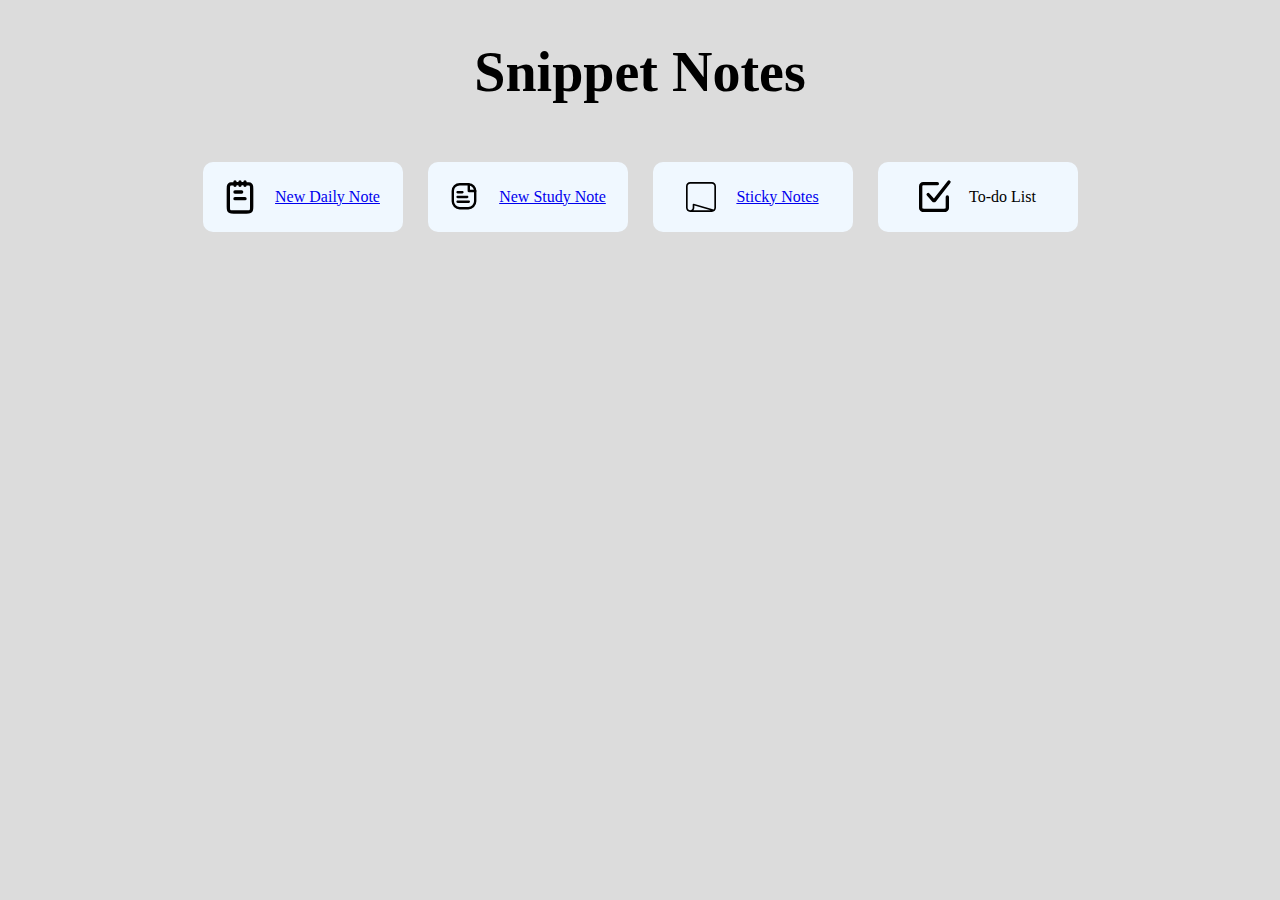
<file: index.html>
<html lang="en" style="background-color: gainsboro;">
<head>
    <meta charset="UTF-8">
    <meta name="viewport" content="width=device-width, initial-scale=1.0">
    <title>Snippet Note</title>
    <link rel="stylesheet" href="styles.css">
</head>
<body>
    <h1 >Snippet Notes</h1>
    <div class="container1">
        
        <div class="container">        
        
            <div class="new-note problems container">
                <div class="container-image"><img src="./assets/daily-notes.svg" height="40"></div>
                <div class="container-info"><a href="./public/daily-notes.html">New Daily Note</a></div>
            </div>
        
        
            <div class="new-note problems container">
                <div class="container-image"><img src="./assets/study-notes.svg" height="40"></div>
                <div class="container-info"><a href="./public/study-notes.html">New Study Note</a></div>
            </div>
            
            <div class="new-note problems container">
                <div class="container-image"><img src="./assets/sticky-notes.svg" height="40"></div>
                <div class="container-info"><a href="./public/sticky-notes.html">Sticky Notes</a></div>
            </div>

            <div class="new-note problems container">
                <div class="container-image"><img src="./assets/todo-list2.svg" height="40"></div>
                <div class="container-info"><a>To-do List</a></div>
            </div>
        
        </div>
    </div>
    

</body>
</html>
</file>
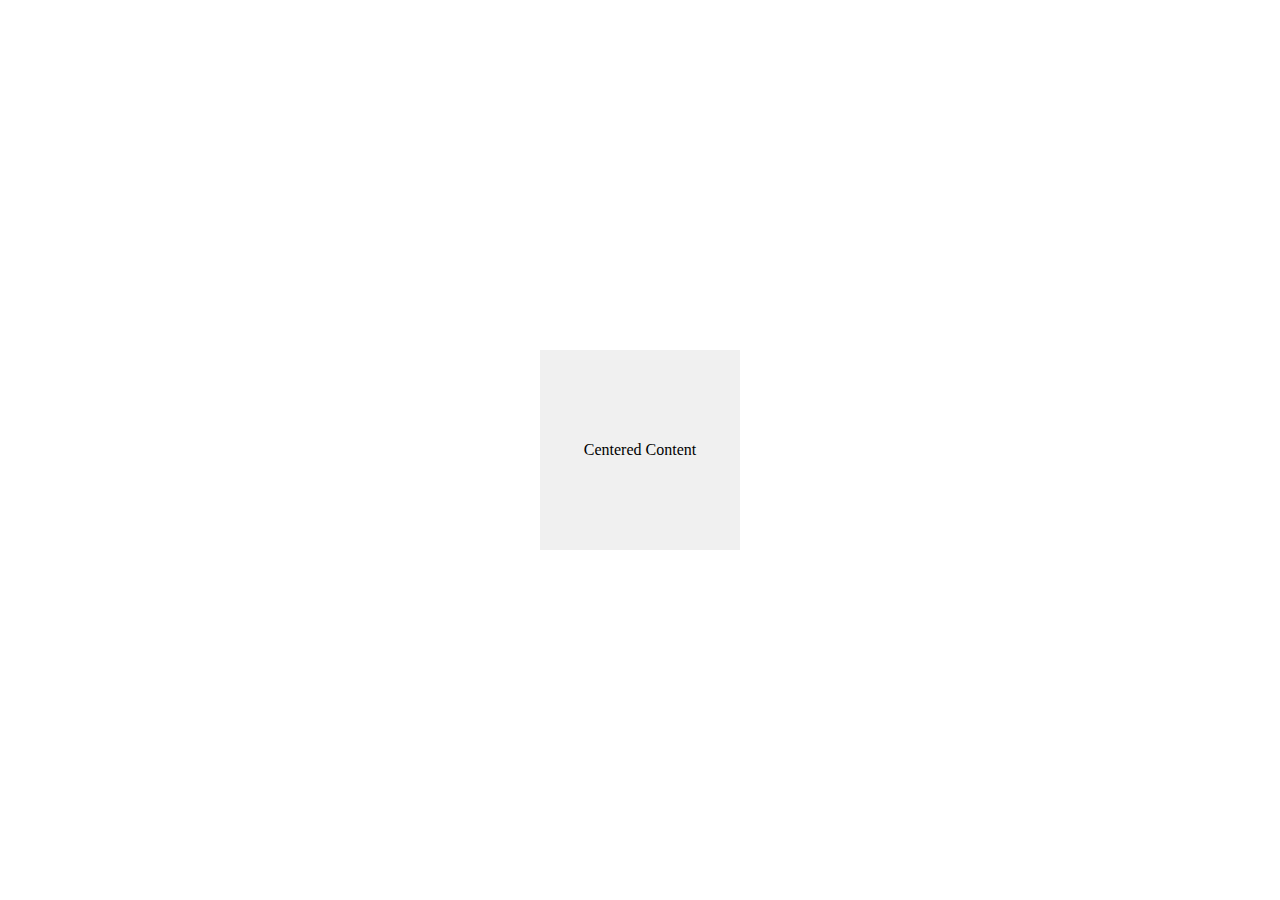
<file: sample.html>
<!DOCTYPE html>
<html lang="en">
<head>
    <meta charset="UTF-8">
    <meta name="viewport" content="width=device-width, initial-scale=1.0">
    <title>Center Element with Flexbox</title>
    <style>
        body, html {
            height: 100%;
            margin: 0;
            display: flex; /* Make the body a flex container */
            justify-content: center; /* Center horizontally */
            align-items: center; /* Center vertically */
        }
        .centered-box {
            width: 200px;
            height: 200px;
            background-color: #f0f0f0;
            text-align: center;
            line-height: 200px; /* Center content vertically */
        }
    </style>
</head>
<body>
    <div class="centered-box">
        Centered Content
    </div>
</body>
</html>
</file>
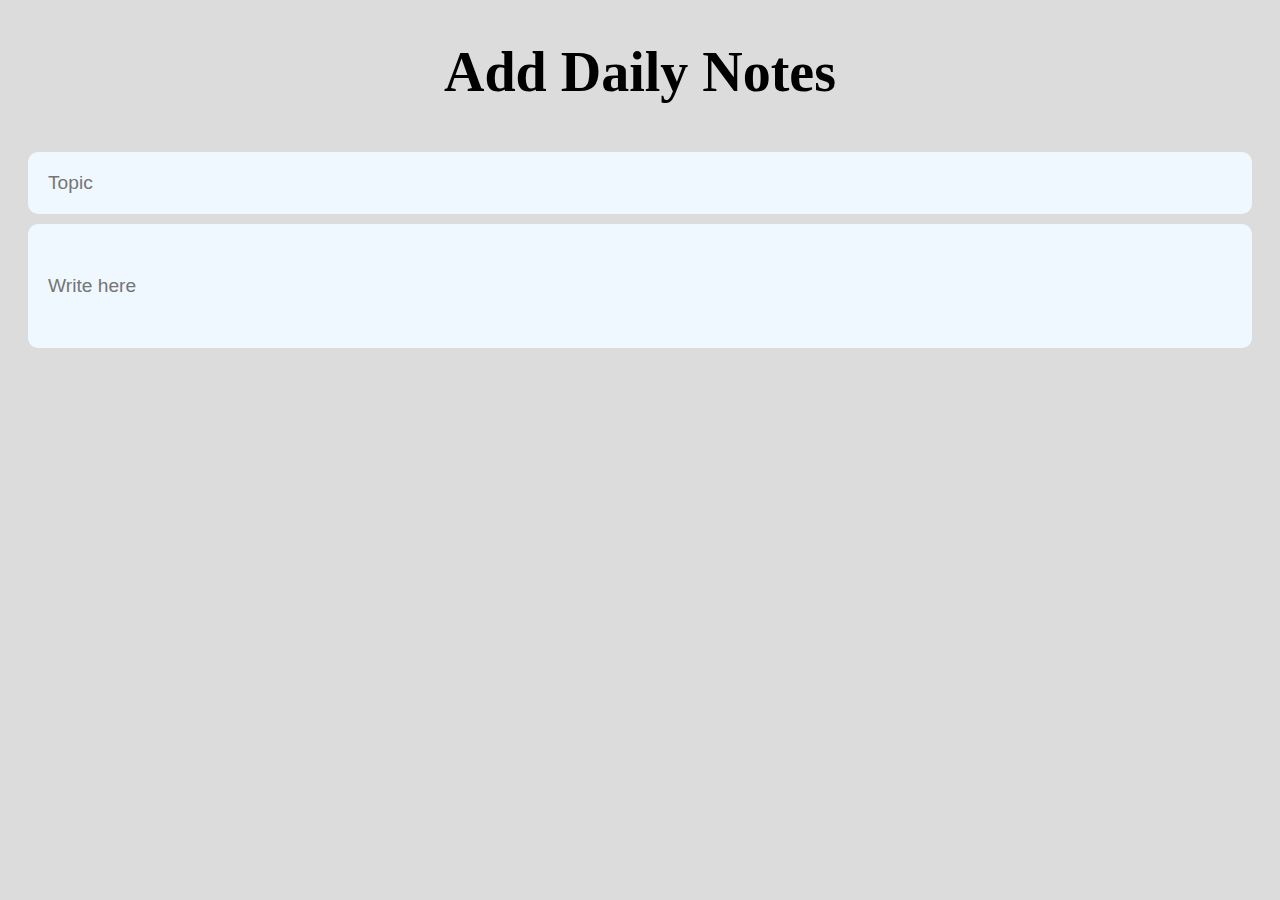
<file: public/daily-notes.html>
<html lang="en" style="background-color: gainsboro;">
<head>
    <meta charset="UTF-8">
    <meta name="viewport" content="width=device-width, initial-scale=1.0">
    <title>Snippet Note</title>
    <link rel="stylesheet" href="../styles.css">
</head>
<body>
    <h1 >Add Daily Notes</h1>
    <div class="box">
        <input class="input-text item topic" type="text" placeholder="Topic">
        <input class="input-text item explaination" type="text" placeholder="Write here">     
    </div>
    

</body>
</html>
</file>
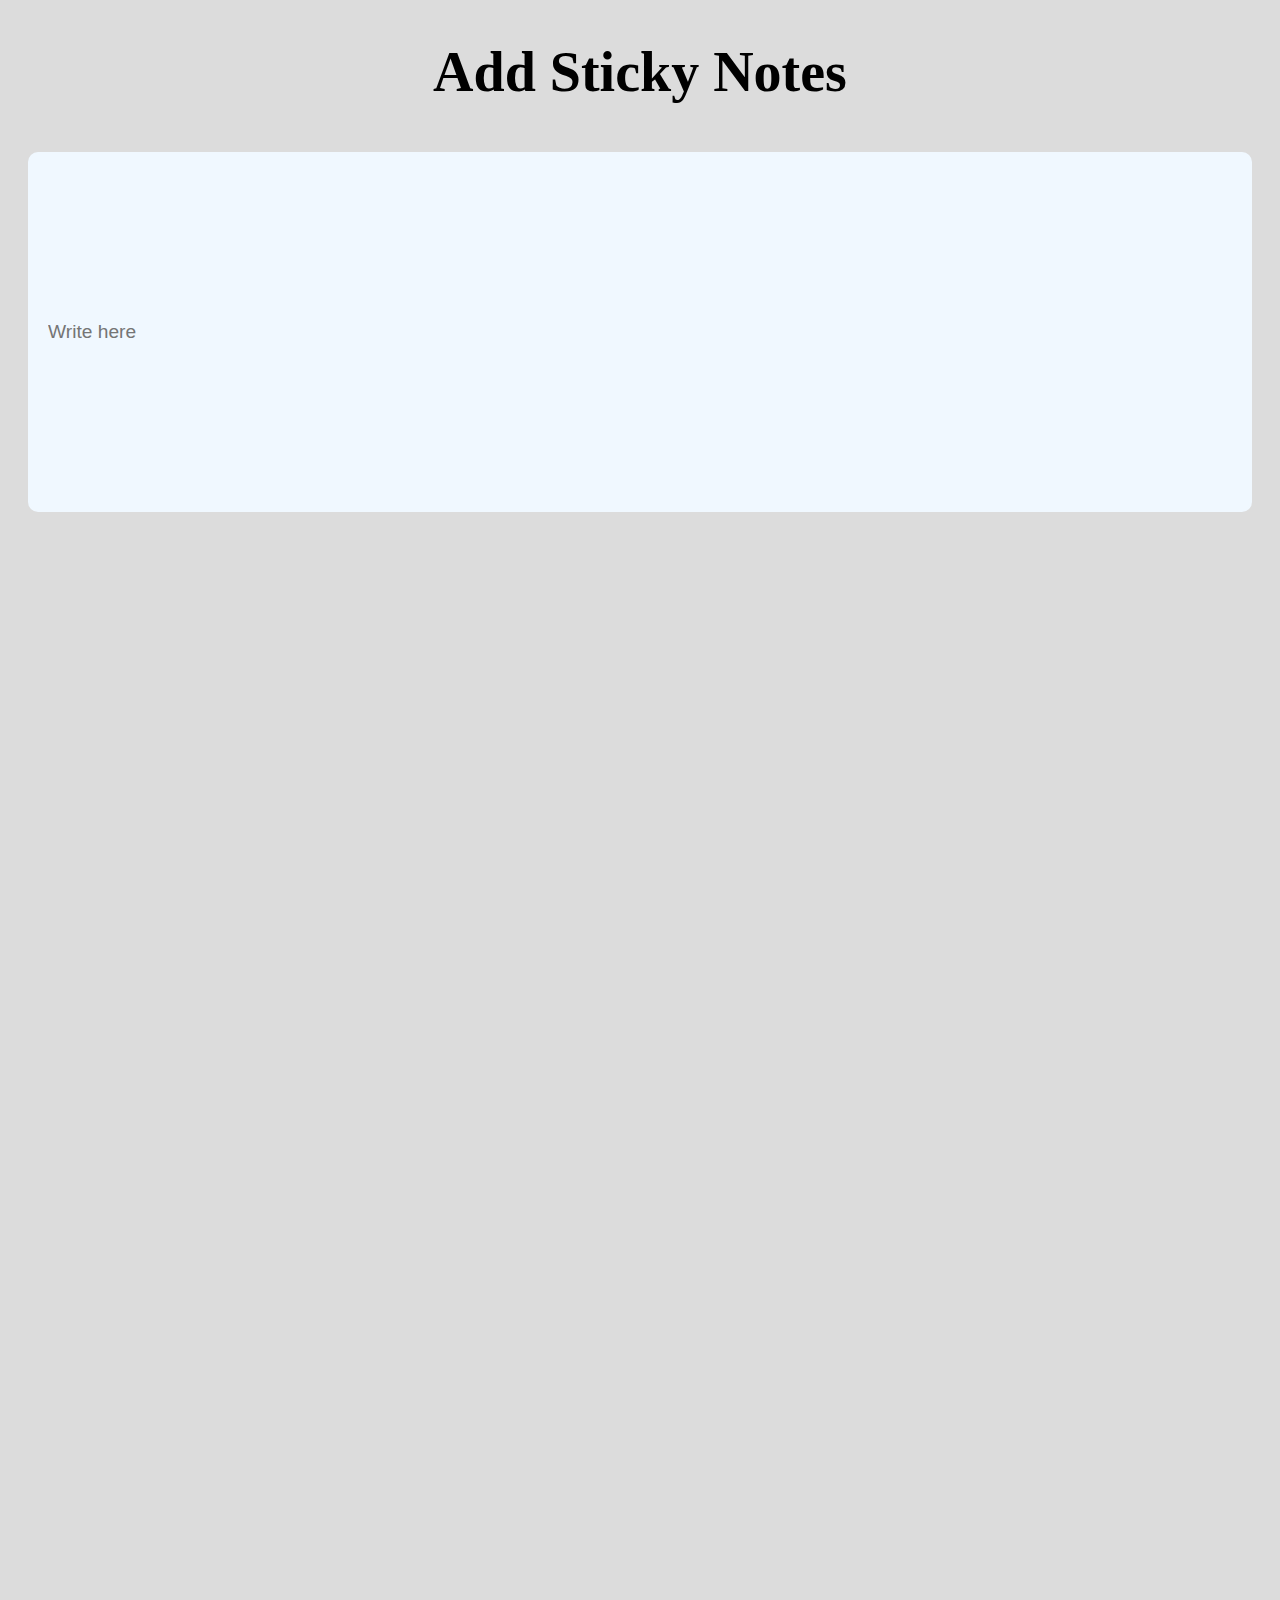
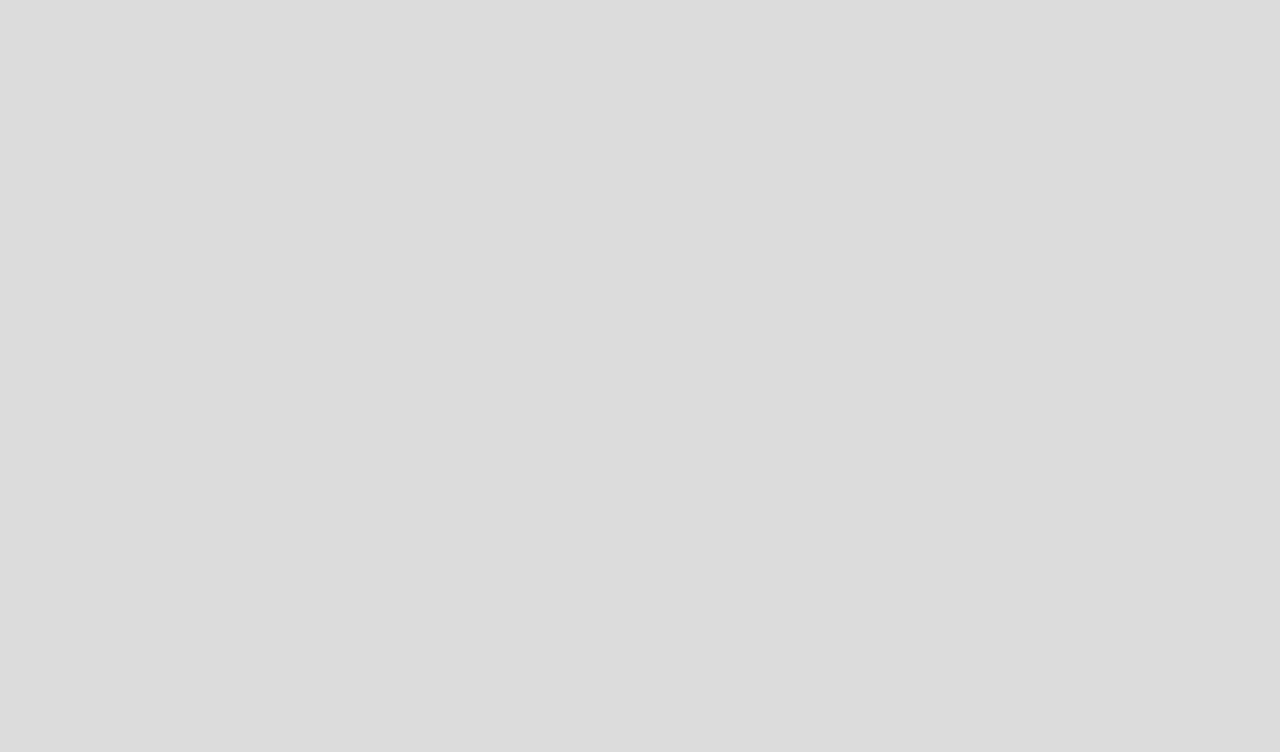
<file: public/sticky-notes.html>
<html lang="en" style="background-color: gainsboro;">
<head>
    <meta charset="UTF-8">
    <meta name="viewport" content="width=device-width, initial-scale=1.0">
    <title>Snippet Note</title>
    <link rel="stylesheet" href="../styles.css">
</head>
<body>
    <h1 >Add Sticky Notes</h1>
    <div class="box">
        <input class="input-text item sticky-notes" type="text" placeholder="Write here">
     
    </div>
    

</body>
</html>
</file>
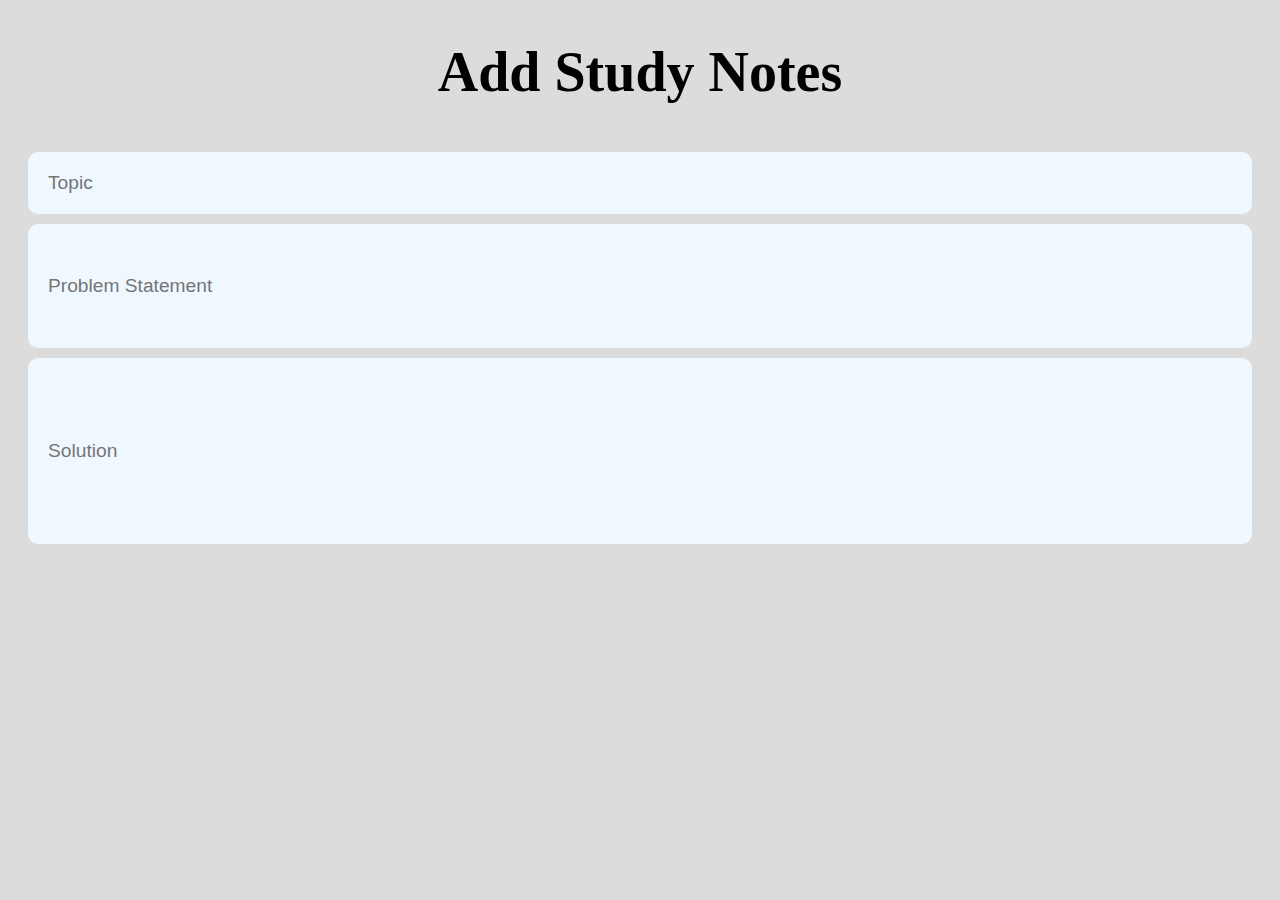
<file: public/study-notes.html>
<html lang="en" style="background-color: gainsboro;">
<head>
    <meta charset="UTF-8">
    <meta name="viewport" content="width=device-width, initial-scale=1.0">
    <title>Snippet Note</title>
    <link rel="stylesheet" href="../styles.css">
</head>
<body>
    <h1 >Add Study Notes</h1>
    <div class="box">
        <input class="input-text item topic" type="text" placeholder="Topic">
        <input class="input-text item problem-statement" type="text" placeholder="Problem Statement">
        <input class="input-text item explaination" type="text" placeholder="Solution">
     
    </div>
    

</body>
</html>
</file>
<file: styles.css>
.problems{
    background-color: aliceblue;
    /* padding: 10px; */
    margin: 10px;
}

.container{
    
    display: flex;
    justify-content: center;
    align-items: center;
    padding: 10px;
    border-radius: 10px;
    flex-wrap: wrap;
    min-width: 180;
    column-gap: 5px;
    
}

.container-image{
    display: flex;
    padding: 5px;
    padding-left: 0;
    justify-content: center;
    
}

.container-info{
    display:flex;
    text-align: right;
    padding: 5px;
    justify-content: center;
}

h1{
    display: flex;
    justify-content: center;
    font-size: 56px;
    align-items: center;
    margin-top: 40px;
    padding: 0px;
}

.container1{
    display: flex;
    align-items: center;
    justify-content: center;
    padding: 0px;
    margin: 0px;    
}

.box{
    display: grid;
    
    /* border: 2px solid black; */
    border-radius: 10px;
    padding: 10px;
    margin: 10px;
    gap: 10px;
    grid-template-columns: 1fr;
    grid-template-rows: 1fr 2fr 3fr;
    /* background-color: antiquewhite; */
}


.item{
    background-color: aliceblue;
    border-radius: 10px;
    padding: 20px;
}


.input-text{
    border: none;
    background-color: aliceblue;
    font-size: larger;
}

.sticky-notes{
    height: 40vh;
}
</file>
